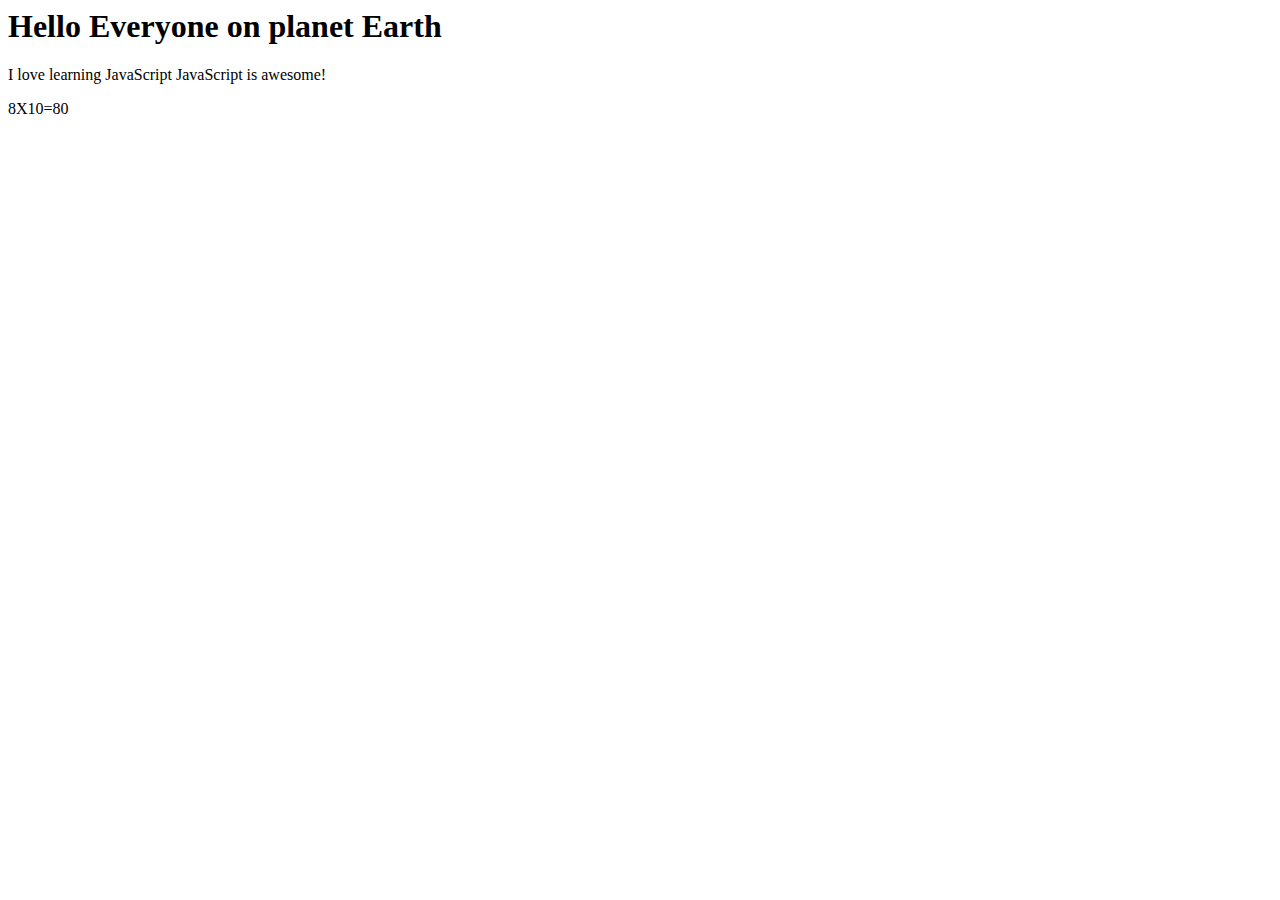
<file: index.html>
<html>
    <head>
        <link rel="stlesheet" href="styles.css">
    </head>
    <body>
        <h1 id="heading1"></h1>
        <p id="paragraph1"></p>
        <p id="paragraph2"></p>
        <script>
            var text1;
            var text2;
            var text3;

            var numA = 8;
            var numB = 10;

            text1 = "Hello Everyone on planet Earth";
            text2 = "I love learning JavaScript";
            text3 = " JavaScript is awesome!";
            document.getElementById("heading1").innerHTML = (text1);
            document.getElementById("paragraph1").innerHTML =(text2 + text3);
            document.getElementById("paragraph2").innerHTML = (numA + "X" + numB + "=" + numA * numB);
        </script>
    </body>
</html>
</file>
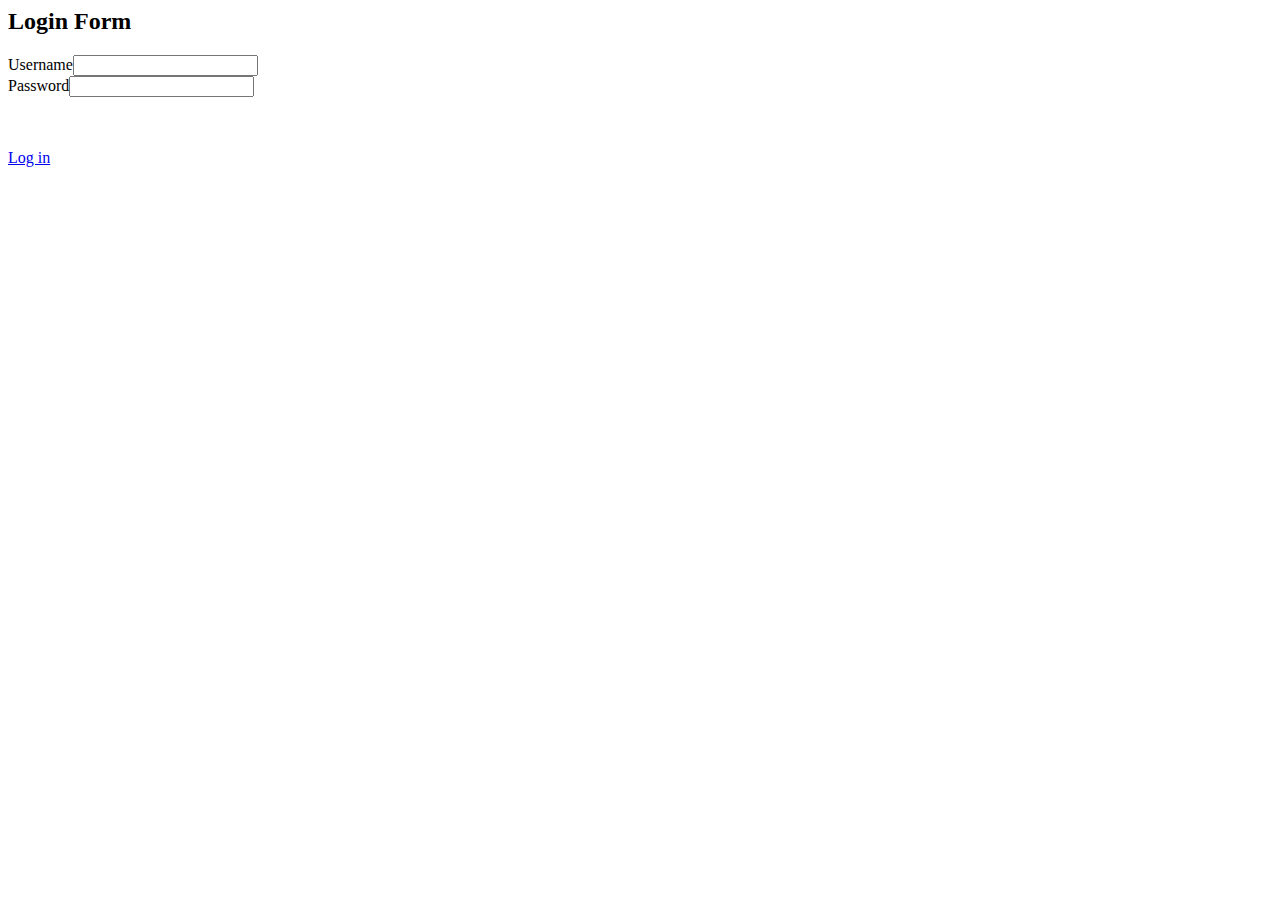
<file: loginform.html>
<html>
    <head>
        <link re="stylesheet" href="styles.css">
        <title>Login Form</title>
    </head>
    <body>
        <h2>Login Form</h2>

        <form>
            <label for="usernameInput">Username</label><input type="text" id="usernameInput"/><br>
            <label for="passwordInput">Password</label><input type="password" id="passwordInput"/><br>
            <p id=message></p>
            <br/><br/>
            <a href="#" onclick="verifyUser()">Log in</a>
        </form>

        <script>
            function verifyUser(){
                var username = document.getElementById("usernameInput").value;
                var password = document.getElementById("passwordInput").value;

                checkUserCreds(username, password);
            }

            function checkUserCreds(username, password){
                var systemUsername = "Bond";
                var systemPassword = "007";

                if(username == systemUsername && password == systemPassword){
                    document.getElementById("message").innerHTML = "correct logging you in...";
                } else {
                    document.getElementById("message").innerHTML = "Incorrect username or password, try again";
                }
            }
        </script>
    </body>
</html>
</file>
<file: styles.css>
body {
    background-color: #e99191;
    color: #333;
    font-family: Arial, sans-serif;
    margin: 0;
    padding: 20px;
}
h2{
    font-family:Georgia, 'Times New Roman', Times, serif;
    color:darkcyan;
    text-align: center;
    text-shadow: 2px 2px 4px rgba(0, 0, 0, 0.1);
    margin-top: 200px;
}
a{
    font-family: 'Franklin Gothic Medium', 'Arial Narrow', Arial, sans-serif;
    color: darkcyan;
    width: 100%;
    text-decoration: none;
    text-align: center;
    position: relative;
    display: inline-block;
    text-wrap: nowrap;

}
a:hover {
    color: darkcyan;
    text-decoration: underline;
}
form {
    font-family: 'Franklin Gothic Medium', 'Arial Narrow', Arial, sans-serif;
    background-color: #bd7c7c;
    border-radius: 5px;
    box-shadow: 0 2px 4px rgba(0, 0, 0, 0.1);
    padding: 20px;
    max-width: 400px;
    margin: auto;
}

label {
    display: block;
    margin-bottom: 10px;
    font-weight: bold;
    text-align: center;
}
input{
    width: 100%;
    padding: 10px;
    margin-bottom: 10px;
    border: 1px solid #ccc;
    border-radius: 4px;
    box-sizing: border-box;
    background: #a26969;
}
</file>
